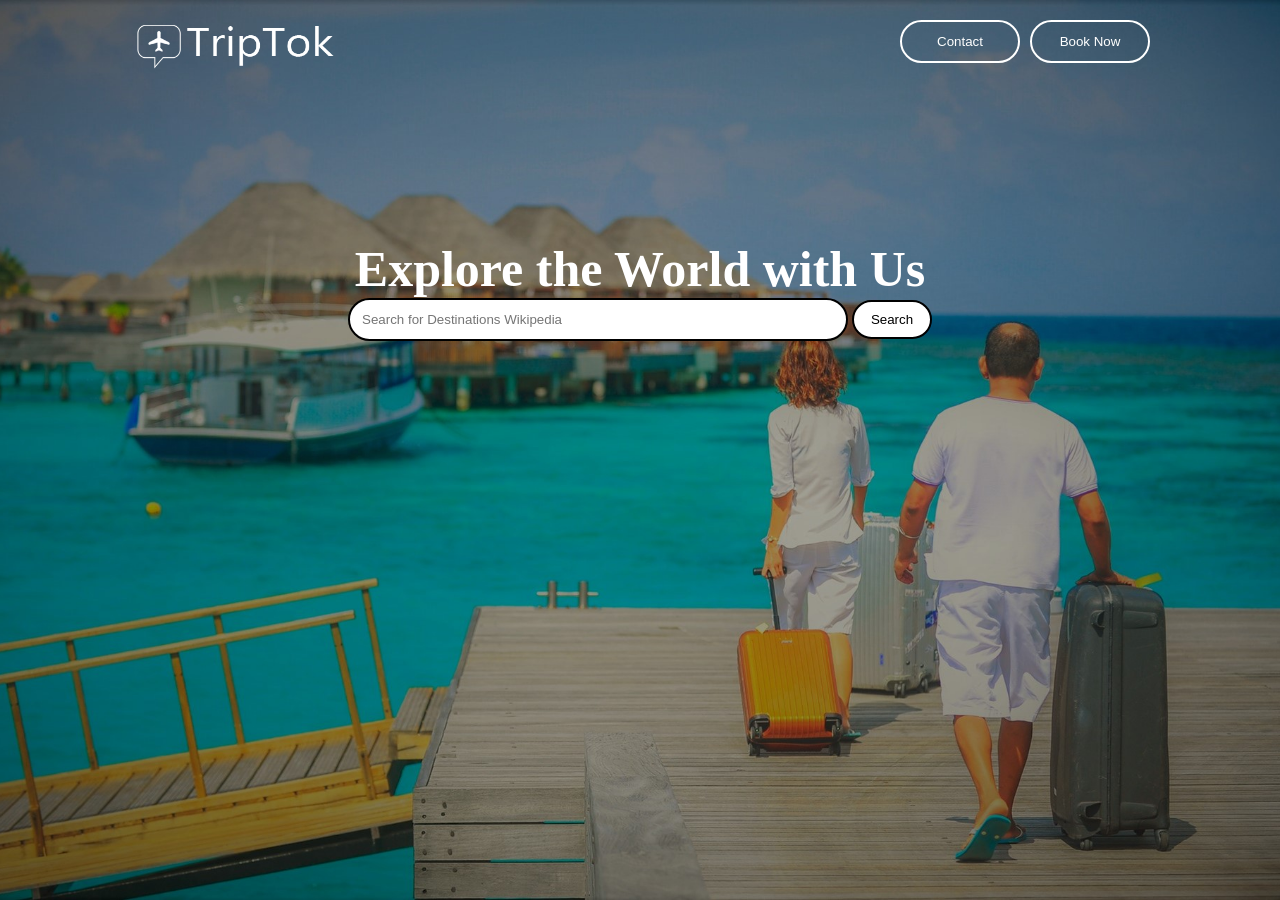
<file: index.html>
<html>
<head>
<title> Tour and Travel Website </title>
<link rel="stylesheet" type="text/css" href="style.css">
</head>
<body> 
	<a href="about us.html">
	<img src="triptok.png" > </a>
<a href="book now.html">	
	<button type="button" class="group1">Book Now</button></a>
	<a href="contact us.html">
	<button type="button" class="group3"> Contact </button></a>
<h1>Explore the World with Us</h1>
<center><input type="text" class="form-control" placeholder="Search for Destinations Wikipedia">
	<a href="destinations wikipedia.html"> <button type="submit" class="group2">Search</button></a>
	
</center>
</body>
</html>
</file>
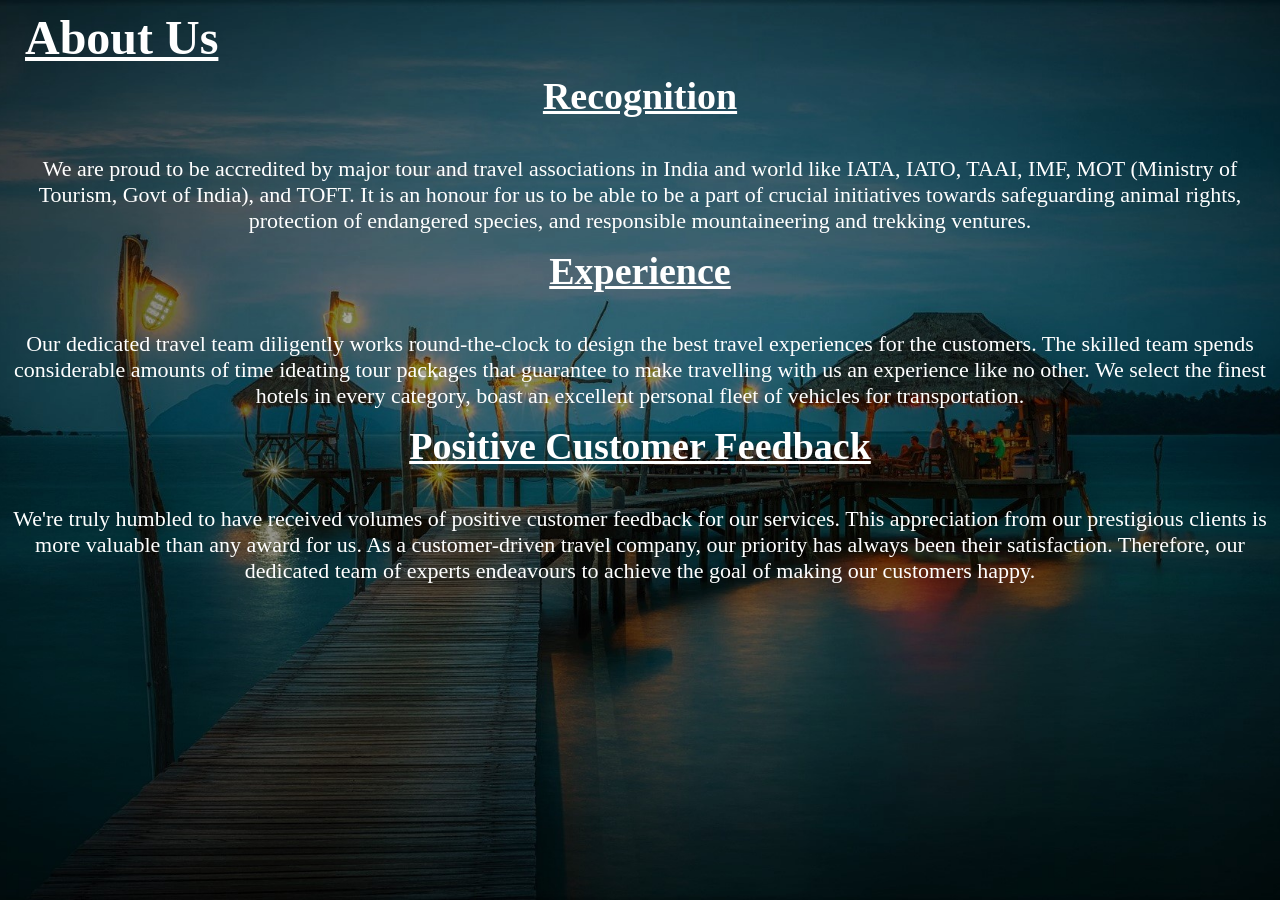
<file: about us.html>
<html>
	<head>
		<title>Tour and Travel Website</title>
		<link rel="stylesheet" type="text/css" href="style2.css">
	</head>
	<body>
<h1>
	<u>About Us </u>
</h1>
<h3><u>Recognition</u></h3>
<p>We are proud to be accredited by major tour and travel associations in India and world like IATA, IATO, TAAI, IMF, MOT (Ministry of Tourism, Govt of India), and TOFT. It is an honour for us to be able to be a part of crucial initiatives towards safeguarding animal rights, protection of endangered species, and responsible mountaineering and trekking ventures.
</p>
<h3><u>Experience</u></h3>
<p>Our dedicated travel team diligently works round-the-clock to design the best travel experiences for the customers. The skilled team spends considerable amounts of time ideating tour packages that guarantee to make travelling with us an experience like no other. We select the finest hotels in every category, boast an excellent personal fleet of vehicles for transportation.
</p>
<h3><u>Positive Customer Feedback</u></h3>
<p>We're truly humbled to have received volumes of positive customer feedback for our services. This appreciation from our prestigious clients is more valuable than any award for us. As a customer-driven travel company, our priority has always been their satisfaction. Therefore, our dedicated team of experts endeavours to achieve the goal of making our customers happy.
</p>
	</body>
</html>
</file>
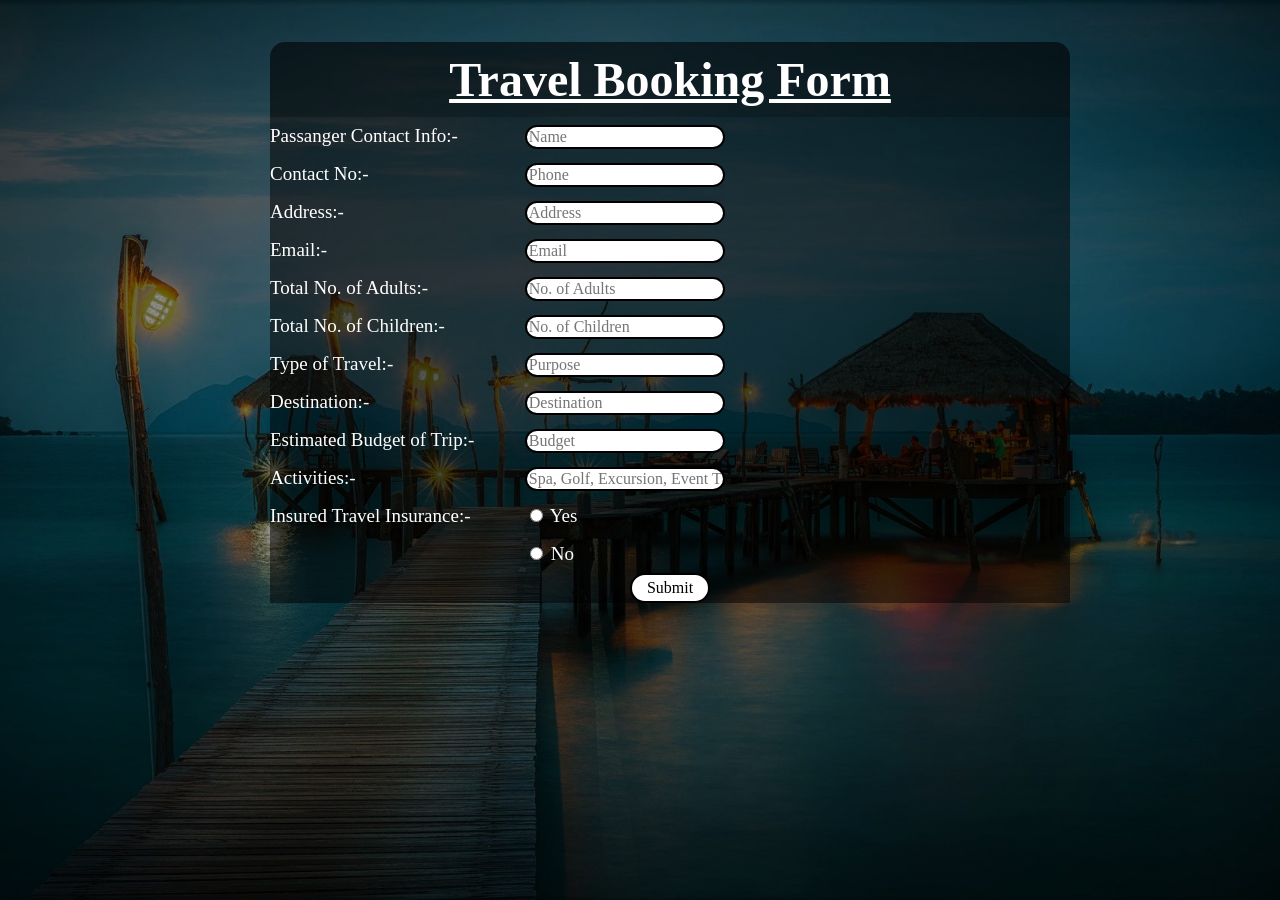
<file: book now.html>
<html>
<head>
<title> Tour and Travel Website</title>
<link rel="stylesheet" type="text/css" href="style1.css">
</head>
<body>
	<center><h1> <u>Travel Booking Form </u></h1>
	<form method="post" action="submit.html">
		<label>Passanger Contact Info:-</label>
		<input type="text" name="name" placeholder="Name"><br>
		<label>Contact No:-</label>
		<input type="text" name="phone" placeholder="Phone "><br>
		<label>Address:-</label>
		<input type="text" name="address" placeholder="Address"><br>
		<label>Email:-</label>
		<input type="text" name="Email" placeholder="Email"><br>
		<label>Total No. of Adults:-</label>
		<input type="text" name="total adults" placeholder="No. of Adults"><br>
		<label>Total No. of Children:-</label>
		<input type="text" name="total children" placeholder="No. of Children"><br>
		<label>Type of Travel:-</label>
		<input type="text" name="type travel" placeholder="Purpose"><br>
		<label>Destination:-</label>
		<input type="text" name="destination" placeholder="Destination"><br>
		<label>Estimated Budget of Trip:-</label>
		<input type="text" name="budget" placeholder="Budget"><br>
		<label>Activities:-</label>
		<input type="text" name="activities" placeholder="Spa, Golf, Excursion, Event Ticket, Shows, etc."><br>
		<label>Insured Travel Insurance:-</label>
		<input type="radio" name="Yes"> Yes <br>
		<input type="radio" name="Yes" class="group2"> No <br>
		<center><input type="submit" name="submit" href="submit.html" class="group1"></center></center>
	</form>
</body>
</html>
</file>
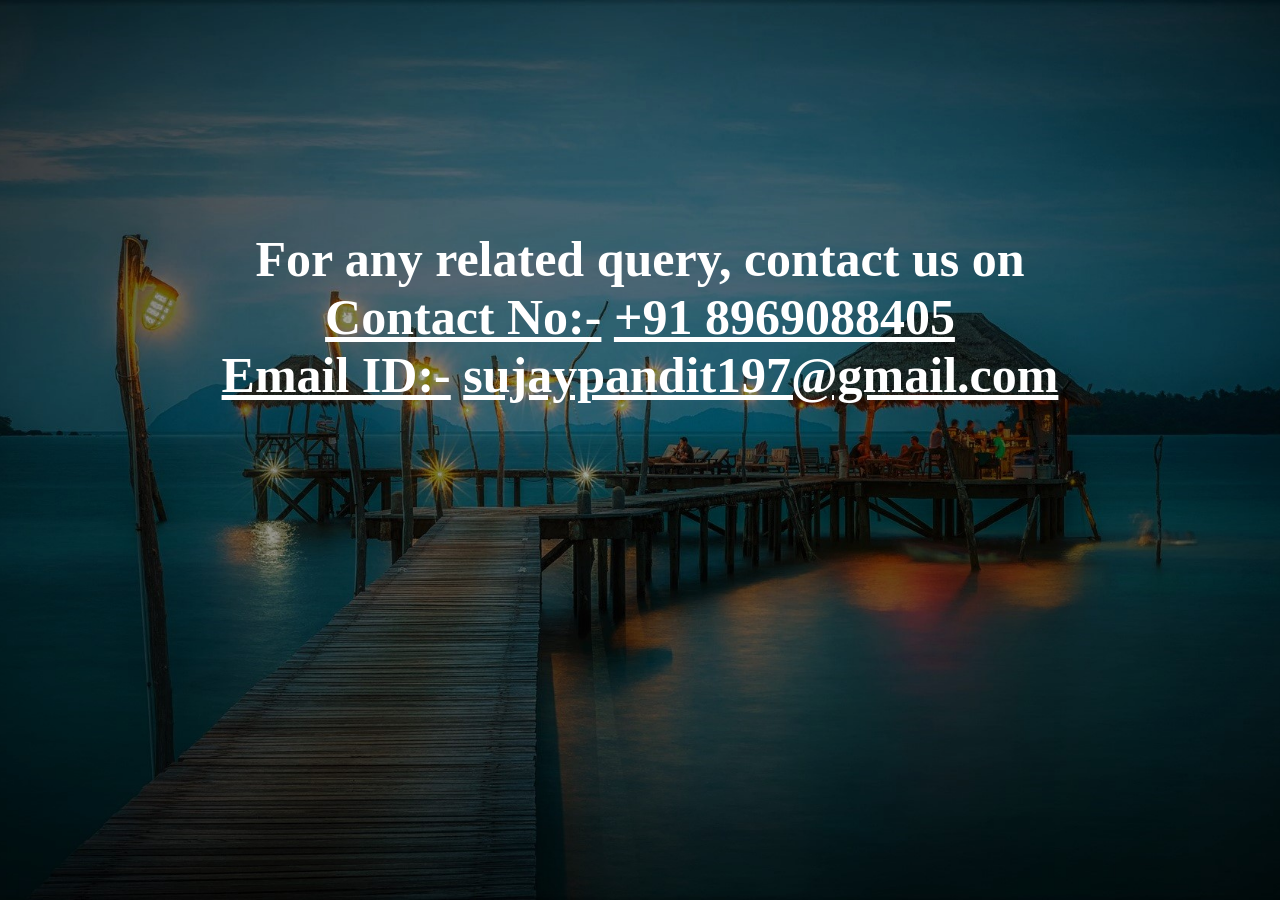
<file: contact us.html>
<html>
<head>
	<title>Tour and Travel Website</title>
	<link rel="stylesheet" type="text/css" href="style5.css">
</head>
<body>
	<h1>For any related query, contact us on <br>
		<u>Contact No:-</u> <a href="tel:+918969088405"> +91 8969088405</a><br>
	<u>	Email ID:-</u> <a href="mailto:sujaypandit197@gmail.com"> sujaypandit197@gmail.com</a></h1>
	</body> 
</body>
</html>
</file>
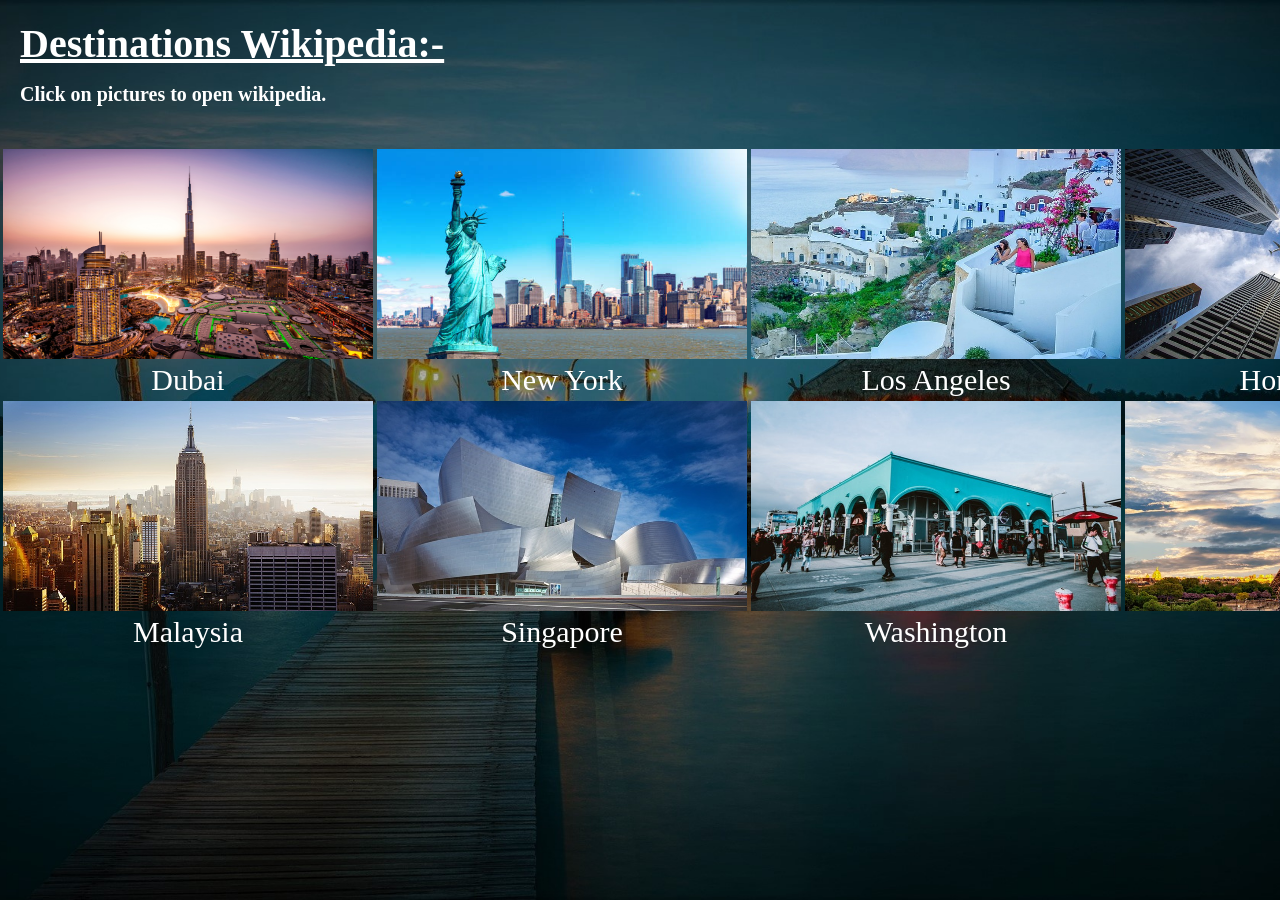
<file: destinations wikipedia.html>
<html>
<head>
	<title>Tour and Travel Website</title>
	<link rel="stylesheet" type="text/css" href="style3.css">
</head>
<body>
<h1><u>Destinations Wikipedia:-</u></h1>
<h3> Click on pictures to open wikipedia.</h3>
<center>
<table>
	<tr>
		<td><a href="https://en.wikipedia.org/wiki/Dubai"> <img src="Dubai.jpg"></a></td>
		<td><a href="https://en.wikipedia.org/wiki/New_York_City"> <img src="New York.jpg"></a></td>
		<td><a href="https://en.wikipedia.org/wiki/Los_Angeles"><img src="Los Angeles.jpg"></a></td>
		<td><a href="https://en.wikipedia.org/wiki/Hong_Kong"><img src="Hong Kong.jpg"></a></td>
	</tr>
	<tr>
		<td>Dubai</td>
		<td>New York</td>
		<td>Los Angeles</td>
		<td>Hong Kong</td>
	</tr>
	<tr>
		<td><a href="https://en.wikipedia.org/wiki/Malaysia"><img src="Malaysia.jpg"></a></td>
		<td><a href="https://en.wikipedia.org/wiki/Singapore"><img src="Singapore.jpg"></a></td>
		<td><a href="https://en.wikipedia.org/wiki/Washington,_D.C."><img src="Washington.jpg"></a></td>
		<td><a href="https://en.wikipedia.org/wiki/Paris"><img src="Paris.jpg"></a></td>
	</tr>
	<tr>
		<td>Malaysia</td>
		<td>Singapore</td>
		<td>Washington</td>
		<td>Paris</td>
	</tr>
</table>
</center>
	</body>
</html>
</file>
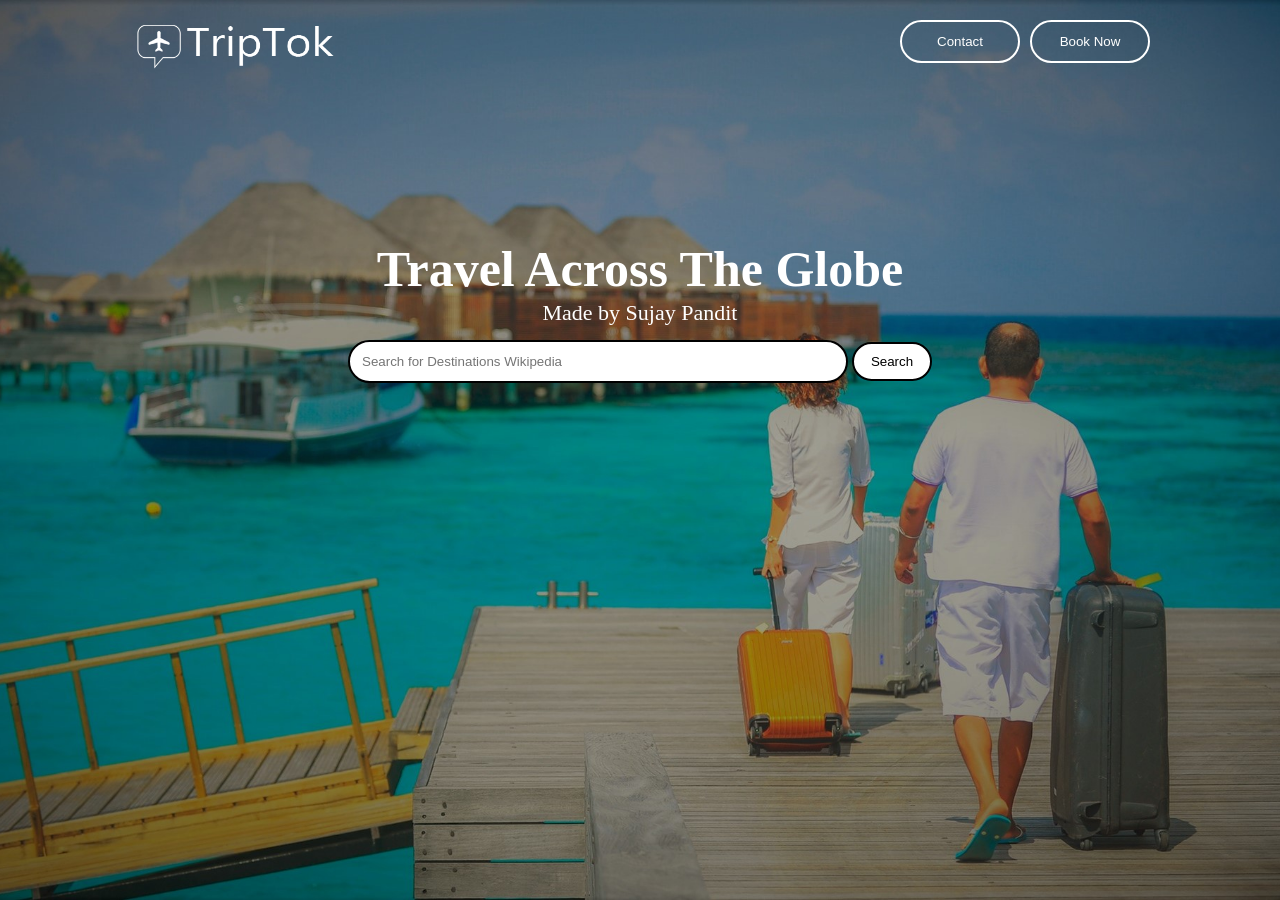
<file: home page.html>
<html>
<head>
<title> Tour and Travel Website </title>
<link rel="stylesheet" type="text/css" href="style.css">
</head>
<body> 
	<a href="about us.html">
	<img src="triptok.png" > </a>
<a href="book now.html">	
	<button type="button" class="group1">Book Now</button></a>
	<a href="contact us.html">
	<button type="button" class="group3"> Contact </button></a>
<h1>Travel Across The Globe</h1>
<p>Made by Sujay Pandit</p>
<center><input type="text" class="form-control" placeholder="Search for Destinations Wikipedia">
	<a href="destinations wikipedia.html"> <button type="submit" class="group2">Search</button></a>
	
</center>
</body>
</html>
</file>
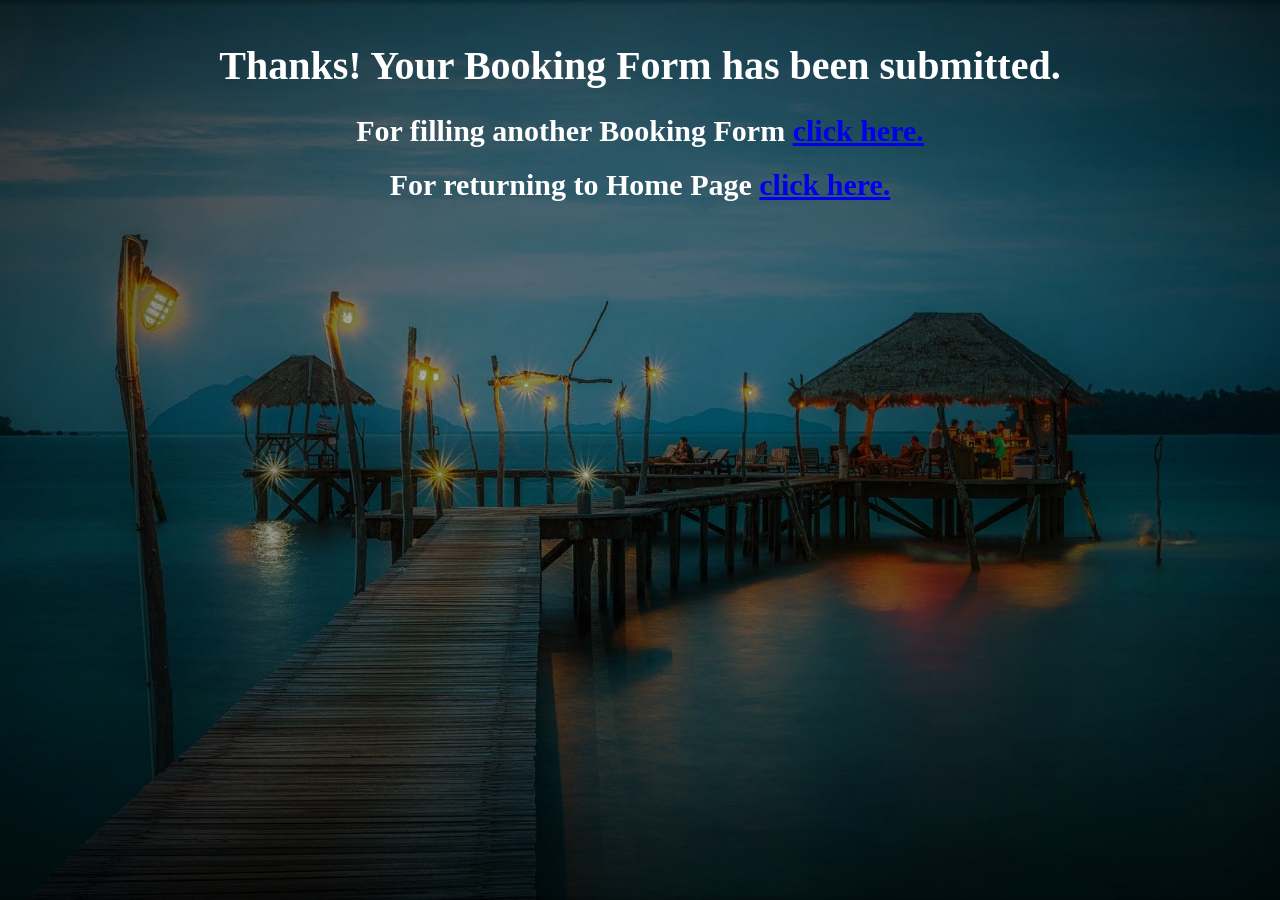
<file: submit.html>
<html>
<head>
	<title>Tour and Travel Website</title>
	<link rel="stylesheet" type="text/css" href="style4.css">
</head>
<body>
	<h1> Thanks! Your Booking Form has been submitted.</h1>
	<h2> For filling another Booking Form <a href="book now.html"> click here.</a></h2><br>
<h2 class="group1">For returning to Home Page <a href="index.html"> click here. </a>
	</h2>
</body>
</html>
</file>
<file: style.css>
body
{padding:0;
	padding-top: 20px;
margin:0;
background-image:url(banner1.jpg);
background-position: center;
background-size: cover;
background-attachment: fixed
}
img
{width: 210px;
float: left;
margin-left: 130px;
}
.group1
{width: 120px;
	padding: 12px 0;
	outline:none !important ;
	border: 2px solid #ffffff;
	border-radius: 50px;
	background: transparent;
	color:  #ffffff;
	float: right;
	margin-right: 130px;
}
h1
{text-align: center;
	margin-bottom: 0px;
color: white;
padding-top: 220px;
padding-bottom: 0px;
font-size: 50px;
font-family: cursive;
}
p
{
	margin: 14px;
	margin-top: 2px;
	color: white;
	text-align: center;
font-family: cursive;
font-size: 22px;
}
input
{
width: 90%;
max-width: 500px;
border-radius: 30px;
border: 2px solid black;
background: #fff;
margin: auto; 
padding: 12px;
}
.group2
{width: 80px;
padding: 10px 0;
	outline:none !important ;
	border: 2px solid black;
	border-radius: 50px;
	background: white;
	color:  black;
}
.group3
{
	width: 120px;
	padding: 12px 0;
	outline:none !important ;
	border: 2px solid #ffffff;
	border-radius: 50px;
	background: transparent;
	color:  #ffffff;
	float: right;
	margin-right: 10px;
}
</file>
<file: style2.css>
body
{padding:0;
	padding-top: 10px;
margin:0;
background-image:url(banner2.jpg);
background-position: center;
background-size: cover;
background-attachment: fixed
}
h1
{
	text-align: left;
	color: white;
	font-size: 48px;
	padding-left: 25px;
	font-family: cursive;
	padding-bottom: 0px;
	margin-bottom: 4px;
}
h3
{text-align: center;
	margin-top: 2px;
	padding-top: 5px;
	color: white;
	font-size: 38px;
	font-family: cursive;
}
p
{text-align: center;
	padding-top: 0px;
	padding-bottom: 8px;
	padding-left: 10px;
	padding-right: 10px;
	margin-top: 2px;
	margin-bottom: 2px;
color: white;
font-family: cursive;
font-size: 22px;
}
</file>
<file: style1.css>
body
{padding:0;
	padding-top: 40px;
	padding-left: 60px;
margin:0;
background-image:url(banner2.jpg);
background-position: center;
background-size: cover;
background-attachment: fixed;
}
h1
{text-align: center;
	background: rgb(0,0,0,0.6);
	margin-top: 2px;
	color: white;
	padding: 10px 0px 10px 0px ;
	border-radius: 15px 15px 0px 0px;
	font-size: 48px;
	font-family: cursive;
	width: 800px;

	margin-bottom: 0px;	
}
form
{width: 800px;
	text-align: left;
	font-family: cursive;
	font-size: 19px;
	color: white;
	line-height: 38px;
	background: rgb(0, 0, 0,0.5);

}
.group1
{width: 80px;
padding: 4px 0;
	outline:none !important ;
	border: 2px solid black;
	border-radius: 50px;
	background: white;
	color:  black;
}
label
{width: 250px;
	display: inline-block;
}
input
{
	font-size: 16px;
	border-radius: 20px;
	border: 2px solid black;
	font-family: cursive;
}
.group2
{
	margin-left: 260px;
}
</file>
<file: style5.css>
body
{padding:0;
	padding-top: 10px;
margin:0;
background-image:url(banner2.jpg);
background-position: center;
background-size: cover;
background-attachment: fixed
}
h1
{
	font-family: cursive;
	text-align: center;
	margin-top: 220px;
	font-size: 50px;
	color: white;
}
a
{
	color: white;
}
</file>
<file: style3.css>
body
{padding:0;
	padding-top: 20px;
margin:0;
background-image:url(banner2.jpg);
background-position: center;
background-size: cover;
background-attachment: fixed;
font-family: cursive;
color: white;
}
h1
{	
	font-size: 40px;
	margin-left: 20px;
	margin-bottom: 16px;
}
img
{
	width: 370px;
	height: 210px;
}
td
{
	font-size: 30px;
	text-align: center;
}
h3
{
	font-size: 20px;
	margin-left: 20px;
	margin-bottom: 40px;
	margin-top: 16px;
}
table
{
	margin-top: 25px;
}
</file>
<file: style4.css>
body
{padding:0;
	padding-top: 10px;
margin:0;
background-image:url(banner2.jpg);
background-position: center;
background-size: cover;
background-attachment: fixed;
text-align: center;
font-family: cursive;
color: white;
margin-top: 32px;
}
h1
{
	font-size: 40px;
	margin-bottom: 2px;
}
h2
{
	font-size: 30px;
	margin-bottom: 0px;
}
.group1
{
	font-size: 30px;
	padding-top: 2px;
	margin-top: 0px;
}
</file>
